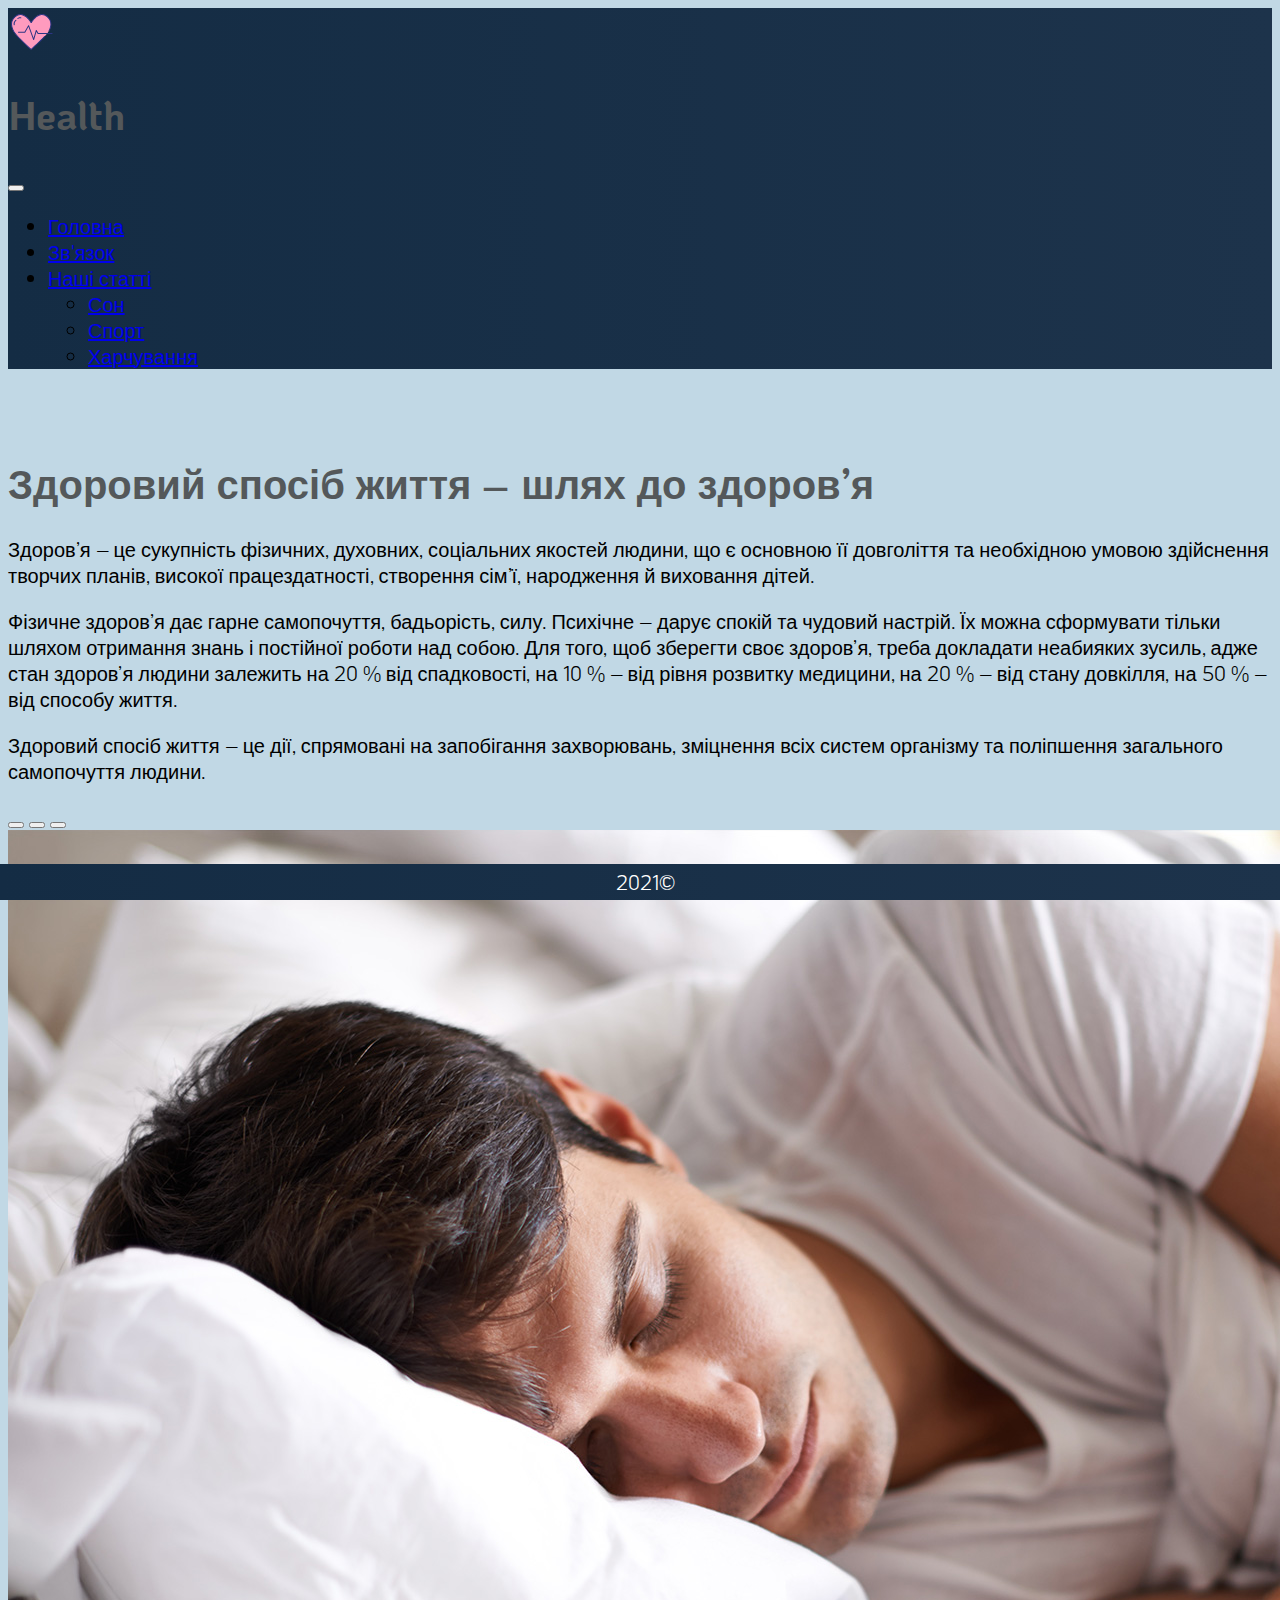
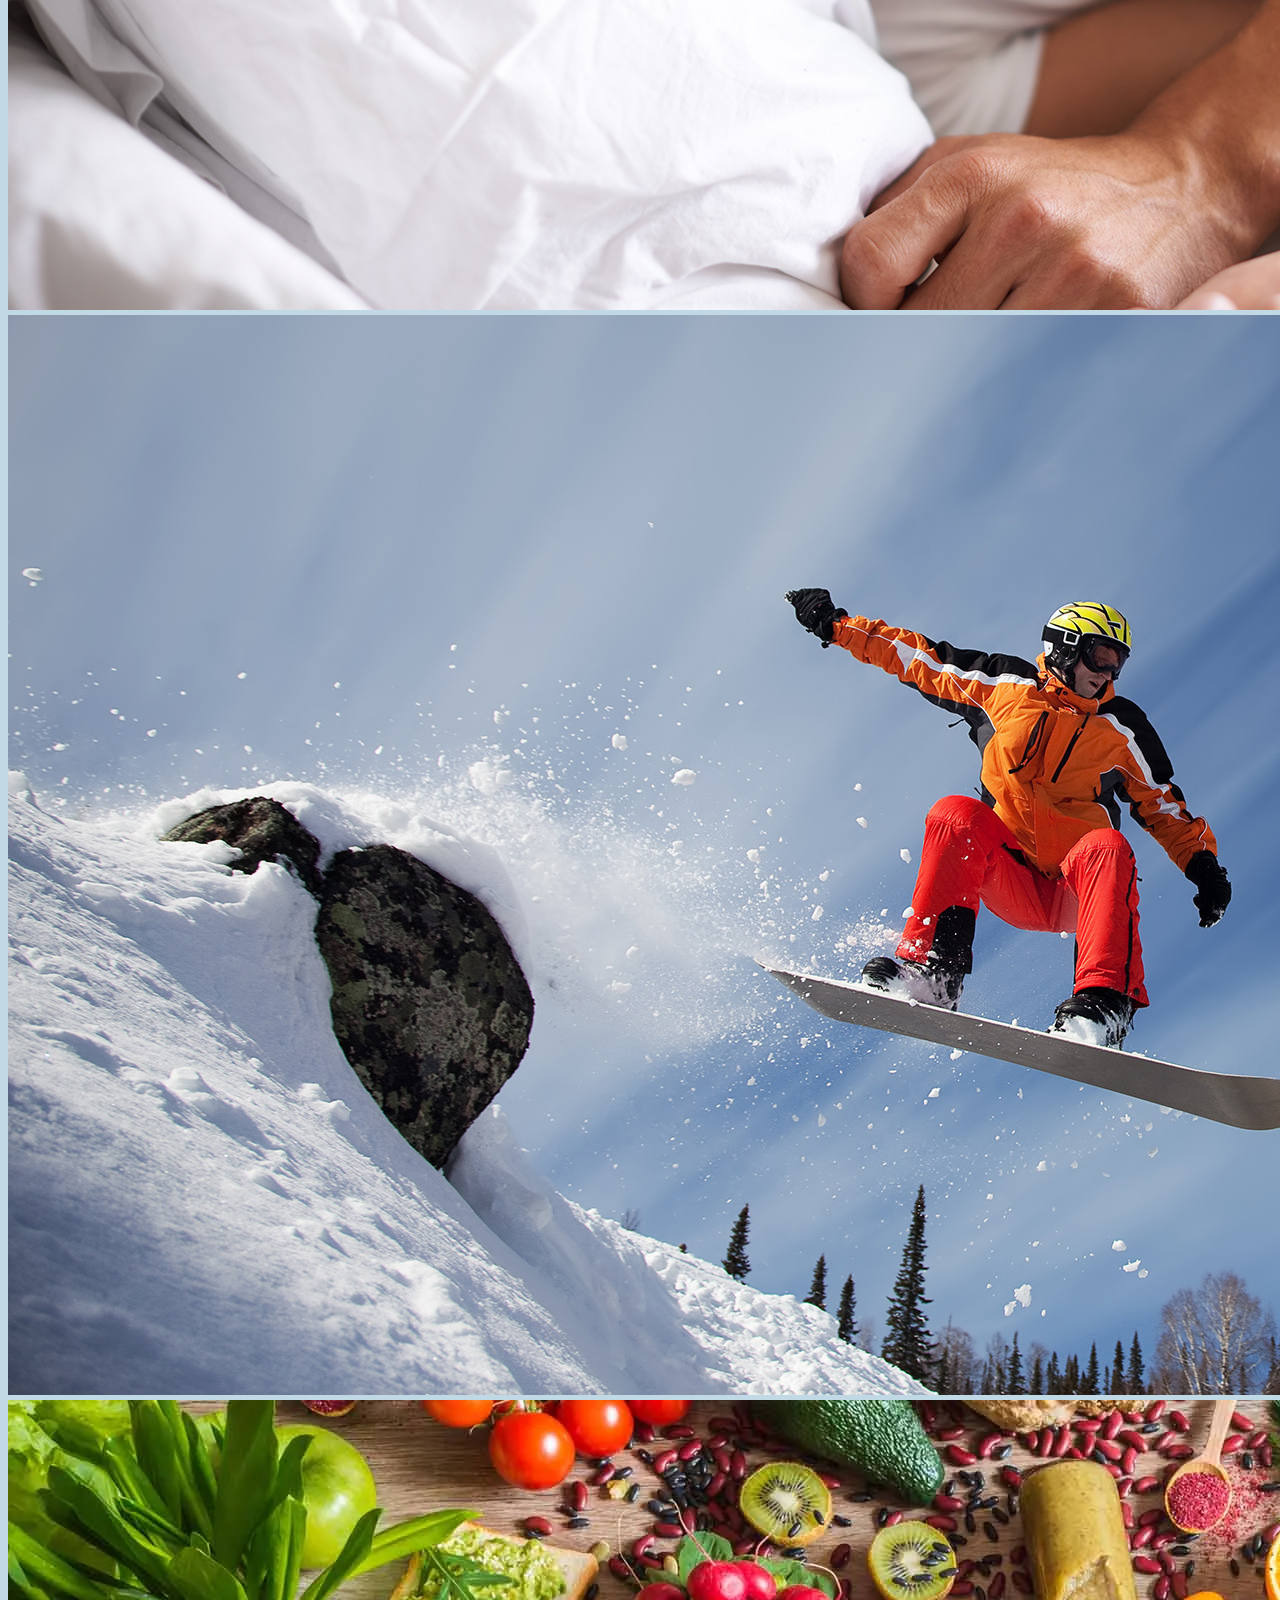
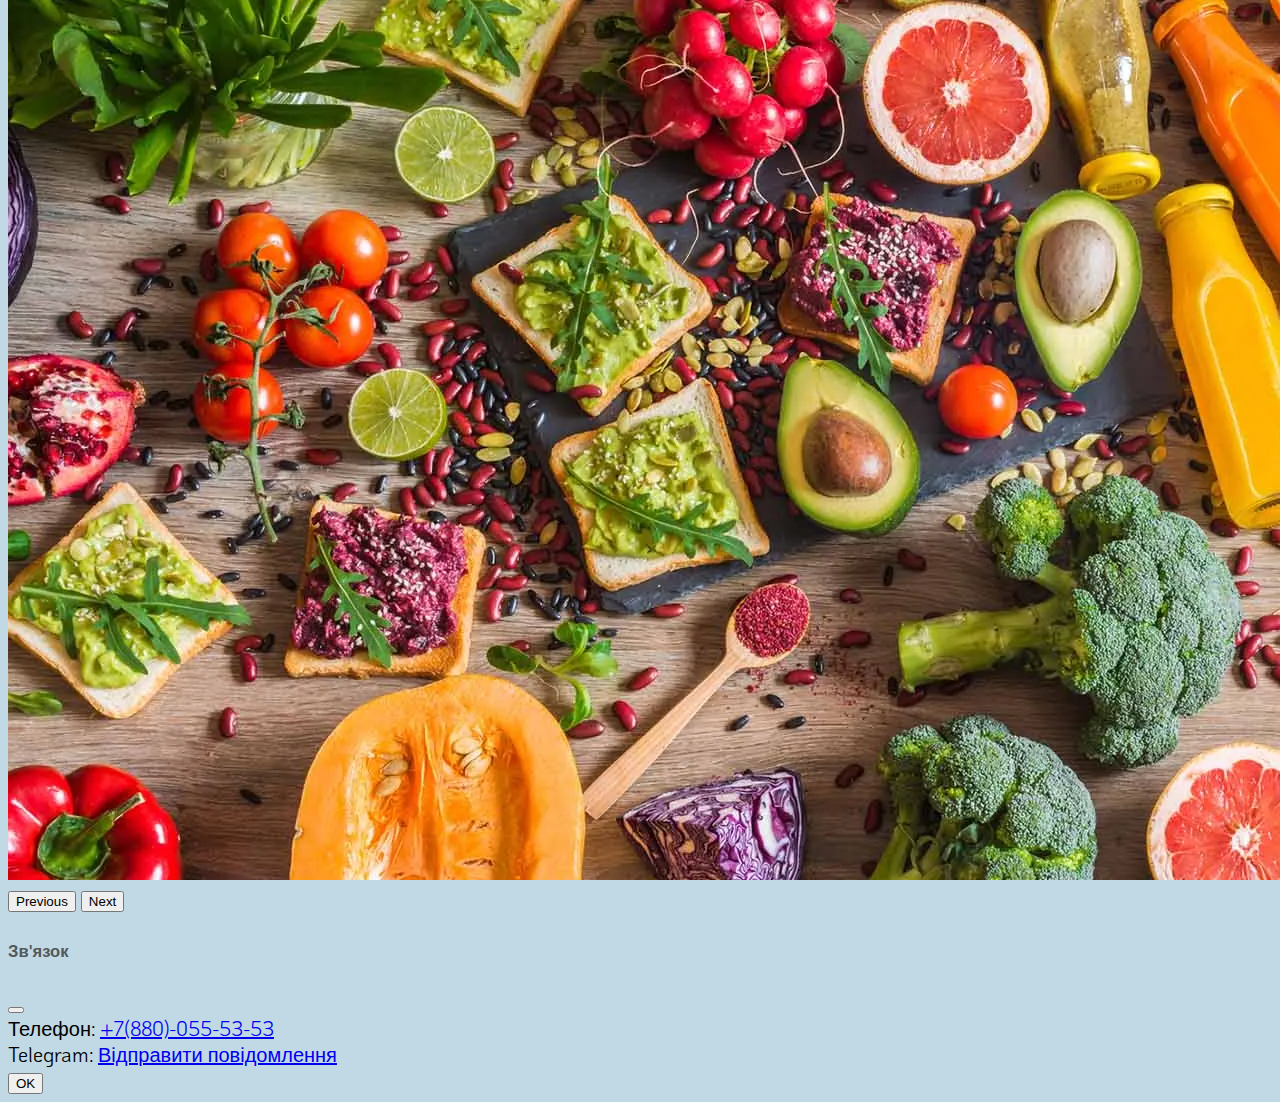
<file: index.html>
<!DOCTYPE html>
<HTML>    
    <HEAD>
        <TITLE> Sleep </TITLE>
        <link href="https://cdn.jsdelivr.net/npm/bootstrap@5.0.1/dist/css/bootstrap.min.css" rel="stylesheet" integrity="sha384-+0n0xVW2eSR5OomGNYDnhzAbDsOXxcvSN1TPprVMTNDbiYZCxYbOOl7+AMvyTG2x" crossorigin="anonymous">
        <script defer src="https://cdn.jsdelivr.net/npm/bootstrap@5.0.0/dist/js/bootstrap.bundle.min.js" integrity="sha384-p34f1UUtsS3wqzfto5wAAmdvj+osOnFyQFpp4Ua3gs/ZVWx6oOypYoCJhGGScy+8" crossorigin="anonymous"></script>
        <script src="https://code.jquery.com/jquery-3.6.0.min.js" integrity="sha256-/xUj+3OJU5yExlq6GSYGSHk7tPXikynS7ogEvDej/m4=" crossorigin="anonymous"></script>
        <link rel="preconnect" href="https://fonts.gstatic.com">
        <link href="https://fonts.googleapis.com/css2?family=KoHo:ital,wght@0,400;1,300&display=swap" rel="stylesheet">              
        <link href="css/test.css" rel="stylesheet">
        <meta charset = "UTF-8">
    </HEAD>
    <BODY class = "body">
        <nav class = "navbar navbar-fixed-top fixed-top navbar-expand-lg nav-bg navbar-dark">
            <div class="container-fluid ">
                <a class="navbar-brand" href="#">
                    <img src = "img/logo.svg" class = "logo">
                </a>
                <h1 class = "text-white">
                    Health
                </h1>
                <button class="navbar-toggler" type="button" data-bs-toggle="collapse" data-bs-target="#navbarSupportedContent" aria-controls="navbarSupportedContent" aria-expanded="false" aria-label="Toggle navigation">
                    <span class="navbar-toggler-icon"></span>
                </button>
                <div class="collapse navbar-collapse" id="navbarSupportedContent">
                    <ul class="navbar-nav me-auto mb-2 mb-lg-0">
                        <li class="nav-item ms-3">
                            <a class="nav-link" aria-current="page" href="index.html">Головна</a>
                        </li>
                        <li class="nav-item ms-3">
                            <a class="nav-link" target="_blank" data-bs-toggle="modal" data-bs-target="#exampleModal" href="#">Зв'язок</a>
                        </li>
                        <li class="nav-item dropdown ms-3">
                            <a class="nav-link dropdown-toggle" href="#" id="navbarDropdown" role="button" data-bs-toggle="dropdown" aria-expanded="false">
                                Наші статті
                            </a>
                            <ul class="dropdown-menu" aria-labelledby="navbarDropdown">
                                <li><a class="dropdown-item" href="page1.html">Сон</a></li>
                                <div class="dropdown-divider"></div>
                                <li><a class="dropdown-item" href="page2.html">Спорт</a></li>
                                <div class="dropdown-divider"></div>
                                <li><a class="dropdown-item" href="page3.html">Харчування</a></li>
                            </ul>
                        </li>
                    </ul>
                  </div>
            </div>
        </nav>
        <div class = "container mainContainer">
            <div class = "row">
                <div class = "col">
                    <h1>
                        Здоровий спосіб життя – шлях до здоров’я
                    </h1>
                    <p>
                        Здоров’я – це сукупність фізичних, духовних, соціальних якостей людини, що є основною її довголіття та необхідною умовою здійснення творчих планів, високої працездатності, створення сім’ї, народження й виховання дітей.
                    </p>
                    <p>
                        Фізичне здоров’я дає гарне самопочуття, бадьорість, силу. Психічне – дарує спокій та чудовий настрій. Їх можна сформувати тільки шляхом отримання знань і постійної роботи над собою. Для того, щоб зберегти своє здоров’я, треба докладати неабияких зусиль, адже стан здоров’я людини залежить на 20 % від спадковості, на 10 % – від рівня розвитку медицини, на 20 % – від стану довкілля, на 50 % – від способу життя.
                    </p>
                    <p>
                        Здоровий спосіб життя – це дії, спрямовані на запобігання захворювань, зміцнення всіх систем організму та поліпшення загального самопочуття людини.
                    </p>
                </div>
                <div class = "col">
                    <div id="carouselExampleIndicators" class="carousel slide" data-bs-ride="carousel">
                        <div class="carousel-indicators">
                            <button type="button" data-bs-target="#carouselExampleIndicators" data-bs-slide-to="0" class="active" aria-current="true" aria-label="Slide 1"></button>
                            <button type="button" data-bs-target="#carouselExampleIndicators" data-bs-slide-to="1" aria-label="Slide 2"></button>
                            <button type="button" data-bs-target="#carouselExampleIndicators" data-bs-slide-to="2" aria-label="Slide 3"></button>
                        </div>
                        <div class="carousel-inner">
                            <div class="carousel-item active">
                                <img src="img/sleep.jpg" class="d-block w-100" alt="sleep">
                            </div>
                            <div class="carousel-item">
                                <img src="img/sport.jpg" class="d-block w-100" alt="sport">
                            </div>
                            <div class="carousel-item">
                                <img src="img/food.webp" class="d-block w-100" alt="food">
                            </div>
                        </div>
                        <button class="carousel-control-prev" type="button" data-bs-target="#carouselExampleIndicators" data-bs-slide="prev">
                            <span class="carousel-control-prev-icon" aria-hidden="true"></span>
                            <span class="visually-hidden">Previous</span>
                        </button>
                        <button class="carousel-control-next" type="button" data-bs-target="#carouselExampleIndicators" data-bs-slide="next">
                            <span class="carousel-control-next-icon" aria-hidden="true"></span>
                            <span class="visually-hidden">Next</span>
                        </button>
                    </div>
                </div>
            </div>
        </div>
        <div class="modal fade" id="exampleModal" tabindex="-1" aria-labelledby="exampleModalLabel" aria-hidden="true">
            <div class="modal-dialog">
                <div class="modal-content">
                    <div class="modal-header">
                        <h5 class="modal-title" id="exampleModalLabel">Зв'язок</h5>
                        <button type="button" class="btn-close" data-bs-dismiss="modal" aria-label="Close"></button>
                    </div>
                    <div class="modal-body">
                        Телефон:
                        <a href = "tel:+78800555353">
                            +7(880)-055-53-53
                        </a>
                        <br/>
                        Telegram:
                        <a href = "tg://resolve?domain=@yrisska">
                            Відправити повідомлення
                        </a>
                    </div>
                    <div class="modal-footer">
                        <button type="button" class="btn btn-primary" data-bs-dismiss="modal">OK</button>
                    </div>
                </div>
            </div>
        </div>
        <footer class = "mainFooter">
            2021©
        </footer>
    </BODY>
</HTML>
</file>
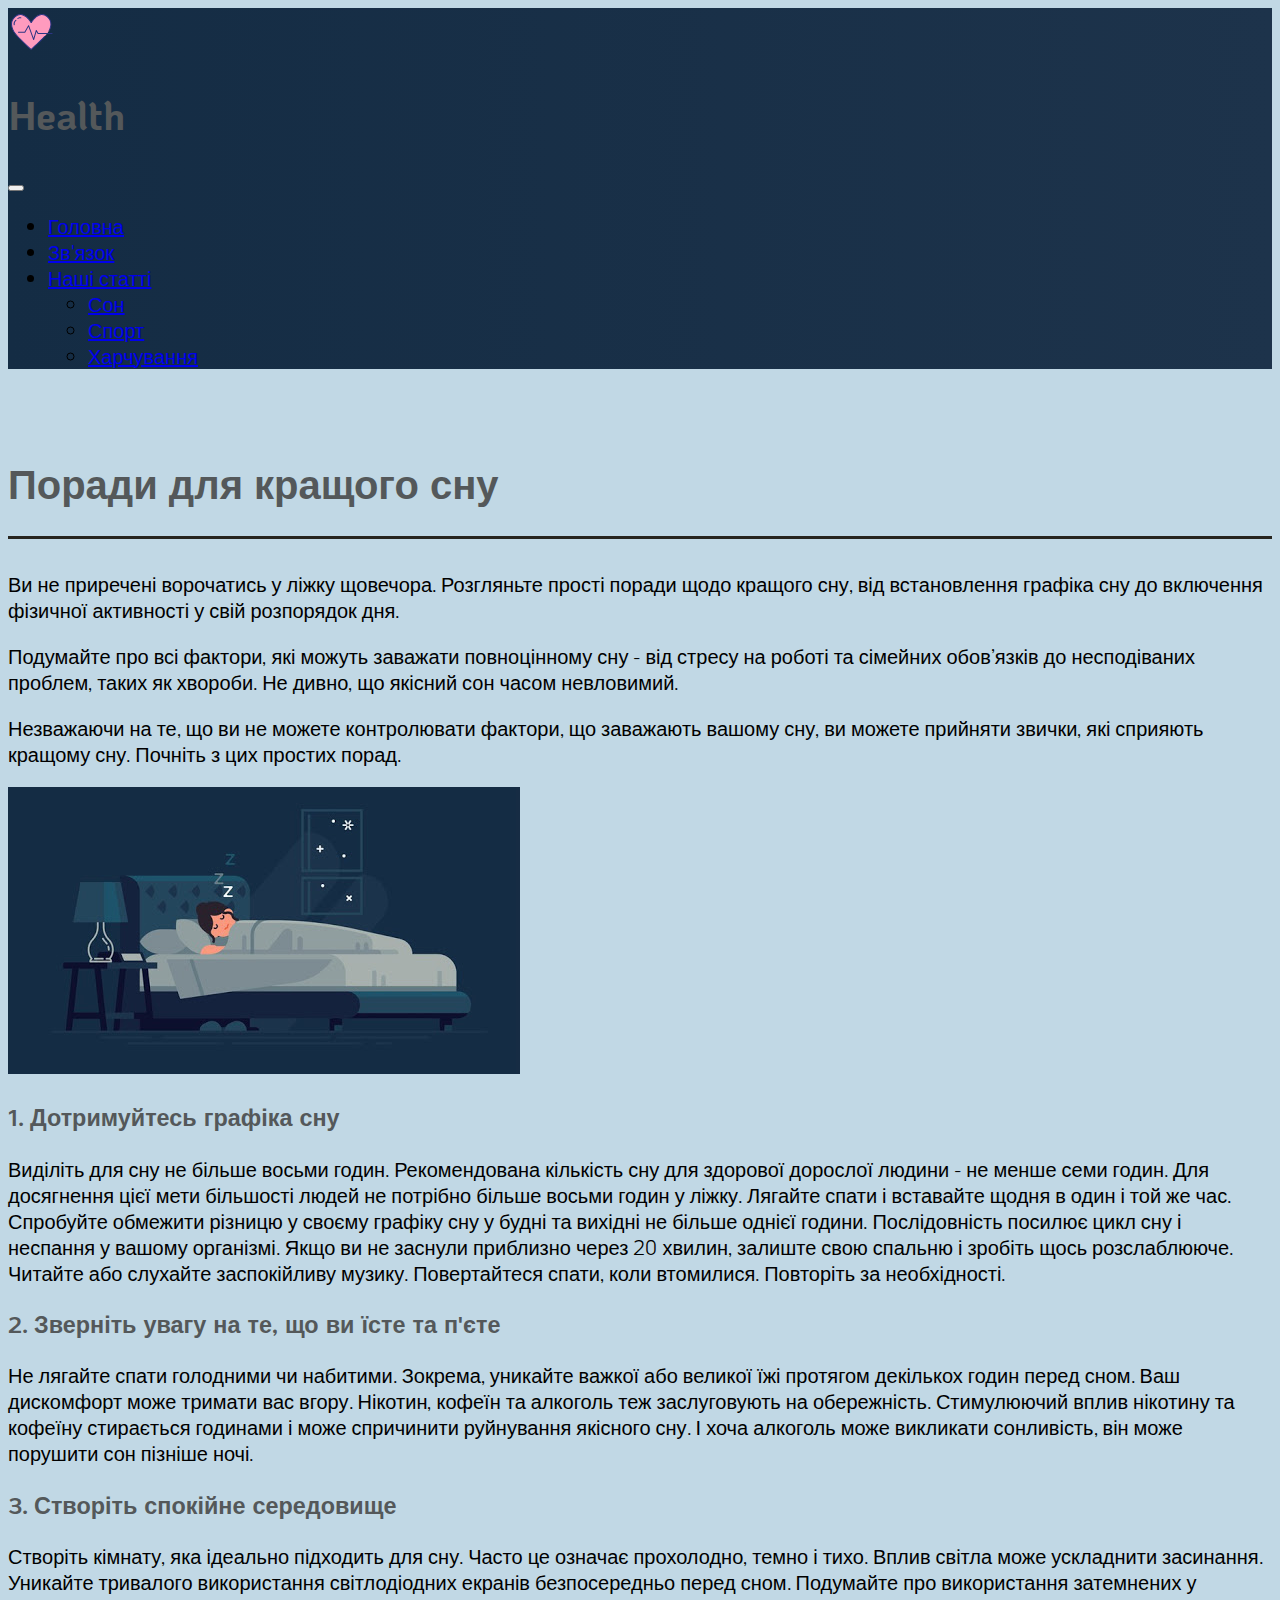
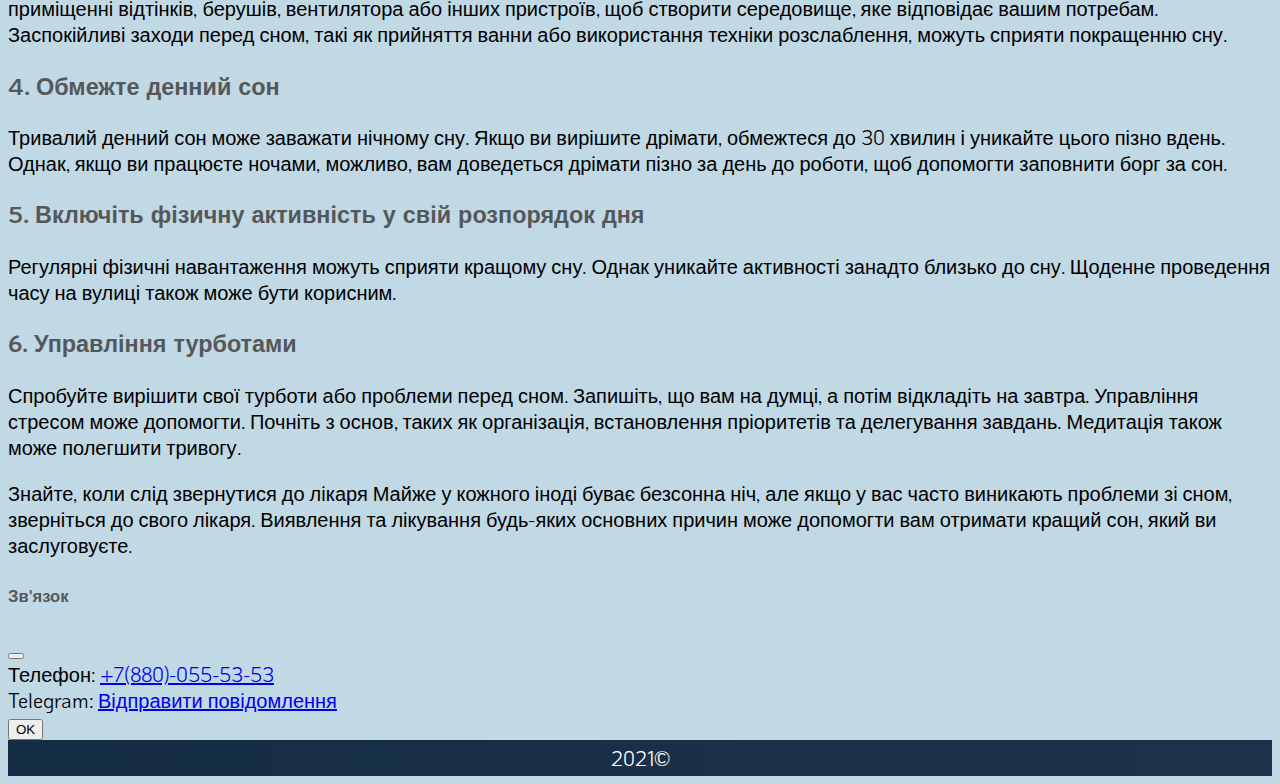
<file: page1.html>
﻿<!DOCTYPE html>
<HTML>    
    <HEAD>
        <TITLE> Sleep </TITLE>
        <link href="https://cdn.jsdelivr.net/npm/bootstrap@5.0.1/dist/css/bootstrap.min.css" rel="stylesheet" integrity="sha384-+0n0xVW2eSR5OomGNYDnhzAbDsOXxcvSN1TPprVMTNDbiYZCxYbOOl7+AMvyTG2x" crossorigin="anonymous">
        <script defer src="https://cdn.jsdelivr.net/npm/bootstrap@5.0.0/dist/js/bootstrap.bundle.min.js" integrity="sha384-p34f1UUtsS3wqzfto5wAAmdvj+osOnFyQFpp4Ua3gs/ZVWx6oOypYoCJhGGScy+8" crossorigin="anonymous"></script>
        <script src="https://code.jquery.com/jquery-3.6.0.min.js" integrity="sha256-/xUj+3OJU5yExlq6GSYGSHk7tPXikynS7ogEvDej/m4=" crossorigin="anonymous"></script>
        <link rel="preconnect" href="https://fonts.gstatic.com">
        <link href="https://fonts.googleapis.com/css2?family=KoHo:ital,wght@0,400;1,300&display=swap" rel="stylesheet">              
        <link href="css/test.css" rel="stylesheet"> 
        <meta charset = "UTF-8">
    </HEAD>
    <BODY class = "body">
        <nav class = "navbar navbar-fixed-top fixed-top navbar-expand-lg nav-bg navbar-dark">
            <div class="container-fluid ">
                <a class="navbar-brand" href="#">
                    <img src = "img/logo.svg" class = "logo">
                </a>
                <h1 class = "text-white">
                    Health
                </h1>
                <button class="navbar-toggler" type="button" data-bs-toggle="collapse" data-bs-target="#navbarSupportedContent" aria-controls="navbarSupportedContent" aria-expanded="false" aria-label="Toggle navigation">
                    <span class="navbar-toggler-icon"></span>
                </button>
                <div class="collapse navbar-collapse" id="navbarSupportedContent">
                    <ul class="navbar-nav me-auto mb-2 mb-lg-0">
                        <li class="nav-item ms-3">
                            <a class="nav-link" aria-current="page" href="index.html">Головна</a>
                        </li>
                        <li class="nav-item ms-3">
                            <a class="nav-link" target="_blank" data-bs-toggle="modal" data-bs-target="#exampleModal" href="#">Зв'язок</a>
                        </li>
                        <li class="nav-item dropdown ms-3">
                            <a class="nav-link dropdown-toggle" href="#" id=    "navbarDropdown" role="button" data-bs-toggle="dropdown" aria-expanded="false">
                                Наші статті
                            </a>
                            <ul class="dropdown-menu" aria-labelledby="navbarDropdown">
                                <li><a class="dropdown-item" href="page1.html">Сон</a></li>
                                <div class="dropdown-divider"></div>
                                <li><a class="dropdown-item" href="page2.html">Спорт</a></li>
                                <div class="dropdown-divider"></div>
                                <li><a class="dropdown-item" href="page3.html">Харчування</a></li>
                            </ul>
                        </li>
                    </ul>
                  </div>
            </div>
        </nav>
        <div class="container mainContainer">
            <div class="row">
                <div class="col-lg-7  text-justify" >
                    <h1>
                       Поради для кращого сну
                    </h1>
                    <div class = "horizontal-divider w-100 my-3"></div>
                    <p class = "fw-bold">
                        Ви не приречені ворочатись у ліжку щовечора. Розгляньте прості поради щодо кращого сну, від встановлення графіка сну до включення фізичної активності у свій розпорядок дня.
                    </p>
                    <p> 
                        Подумайте про всі фактори, які можуть заважати повноцінному сну - від стресу на роботі та сімейних обов’язків до несподіваних проблем, таких як хвороби. Не дивно, що якісний сон часом невловимий.
                    </p>
                    <p>
                    Незважаючи на те, що ви не можете контролювати фактори, що заважають вашому сну, ви можете прийняти звички, які сприяють кращому сну. Почніть з цих простих порад.
                    </p>
                </div>
                <div class = "col-lg my-3">
                    <img src = "img/sleep1.jpg" alt = "sleep" class = "rounded w-100">
                </div>
                <div class="col-lg-7  text-justify" >
                    <h3>
                        1. Дотримуйтесь графіка сну
                    </h3>
                    <p>
                        Виділіть для сну не більше восьми годин. Рекомендована кількість сну для здорової дорослої людини - не менше семи годин. Для досягнення цієї мети більшості людей не потрібно більше восьми годин у ліжку.
                        Лягайте спати і вставайте щодня в один і той же час. Спробуйте обмежити різницю у своєму графіку сну у будні та вихідні не більше однієї години. Послідовність посилює цикл сну і неспання у вашому організмі.
                        Якщо ви не заснули приблизно через 20 хвилин, залиште свою спальню і зробіть щось розслаблююче. Читайте або слухайте заспокійливу музику. Повертайтеся спати, коли втомилися. Повторіть за необхідності.
                    </p>
                    <h3>
                        2. Зверніть увагу на те, що ви їсте та п'єте
                    </h3>
                    <p>
                        Не лягайте спати голодними чи набитими. Зокрема, уникайте важкої або великої їжі протягом декількох годин перед сном. Ваш дискомфорт може тримати вас вгору.
                        Нікотин, кофеїн та алкоголь теж заслуговують на обережність. Стимулюючий вплив нікотину та кофеїну стирається годинами і може спричинити руйнування якісного сну. І хоча алкоголь може викликати сонливість, він може порушити сон пізніше ночі.
                    </p>
                    <h3>
                        3. Створіть спокійне середовище
                    </h3>
                    <p>
                        Створіть кімнату, яка ідеально підходить для сну. Часто це означає прохолодно, темно і тихо. Вплив світла може ускладнити засинання. Уникайте тривалого використання світлодіодних екранів безпосередньо перед сном. Подумайте про використання затемнених у приміщенні відтінків, берушів, вентилятора або інших пристроїв, щоб створити середовище, яке відповідає вашим потребам.
                        Заспокійливі заходи перед сном, такі як прийняття ванни або використання техніки розслаблення, можуть сприяти покращенню сну.
                    </p>
                    <h3>
                        4. Обмежте денний сон
                    </h3>
                    <p>
                        Тривалий денний сон може заважати нічному сну. Якщо ви вирішите дрімати, обмежтеся до 30 хвилин і уникайте цього пізно вдень.
    
                        Однак, якщо ви працюєте ночами, можливо, вам доведеться дрімати пізно за день до роботи, щоб допомогти заповнити борг за сон.
                    </p>
                    <h3>
                        5. Включіть фізичну активність у свій розпорядок дня
                    </h3>
                    <p>
                        Регулярні фізичні навантаження можуть сприяти кращому сну. Однак уникайте активності занадто близько до сну.
    
                        Щоденне проведення часу на вулиці також може бути корисним.
    
                    </p>
                    <h3>
                        6. Управління турботами
                    </h3>
                    <p>

                        Спробуйте вирішити свої турботи або проблеми перед сном. Запишіть, що вам на думці, а потім відкладіть на завтра.
    
                        Управління стресом може допомогти. Почніть з основ, таких як організація, встановлення пріоритетів та делегування завдань. Медитація також може полегшити тривогу.
    
                    </p>
                    <p>
                        Знайте, коли слід звернутися до лікаря
                        Майже у кожного іноді буває безсонна ніч, але якщо у вас часто виникають проблеми зі сном, зверніться до свого лікаря. Виявлення та лікування будь-яких основних причин може допомогти вам отримати кращий сон, який ви заслуговуєте.
                    </p>
                </div>
            </div>
        </div>
        <div class="modal fade" id="exampleModal" tabindex="-1" aria-labelledby="exampleModalLabel" aria-hidden="true">
            <div class="modal-dialog">
            <div class="modal-content">
                <div class="modal-header">
                <h5 class="modal-title" id="exampleModalLabel">Зв'язок</h5>
                <button type="button" class="btn-close" data-bs-dismiss="modal" aria-label="Close"></button>
                </div>
                <div class="modal-body">
                    Телефон:
                    <a href = "tel:+78800555353">
                        +7(880)-055-53-53
                    </a>
                    <br/>
                    Telegram:
                    <a href = "tg://resolve?domain=@yrisska">
                        Відправити повідомлення
                    </a>
                </div>
                <div class="modal-footer">
                <button type="button" class="btn btn-primary" data-bs-dismiss="modal">OK</button>
                </div>
            </div>
            </div>
        </div>
        <footer>
            2021©
        </footer>
    </BODY>
</HTML>
</file>
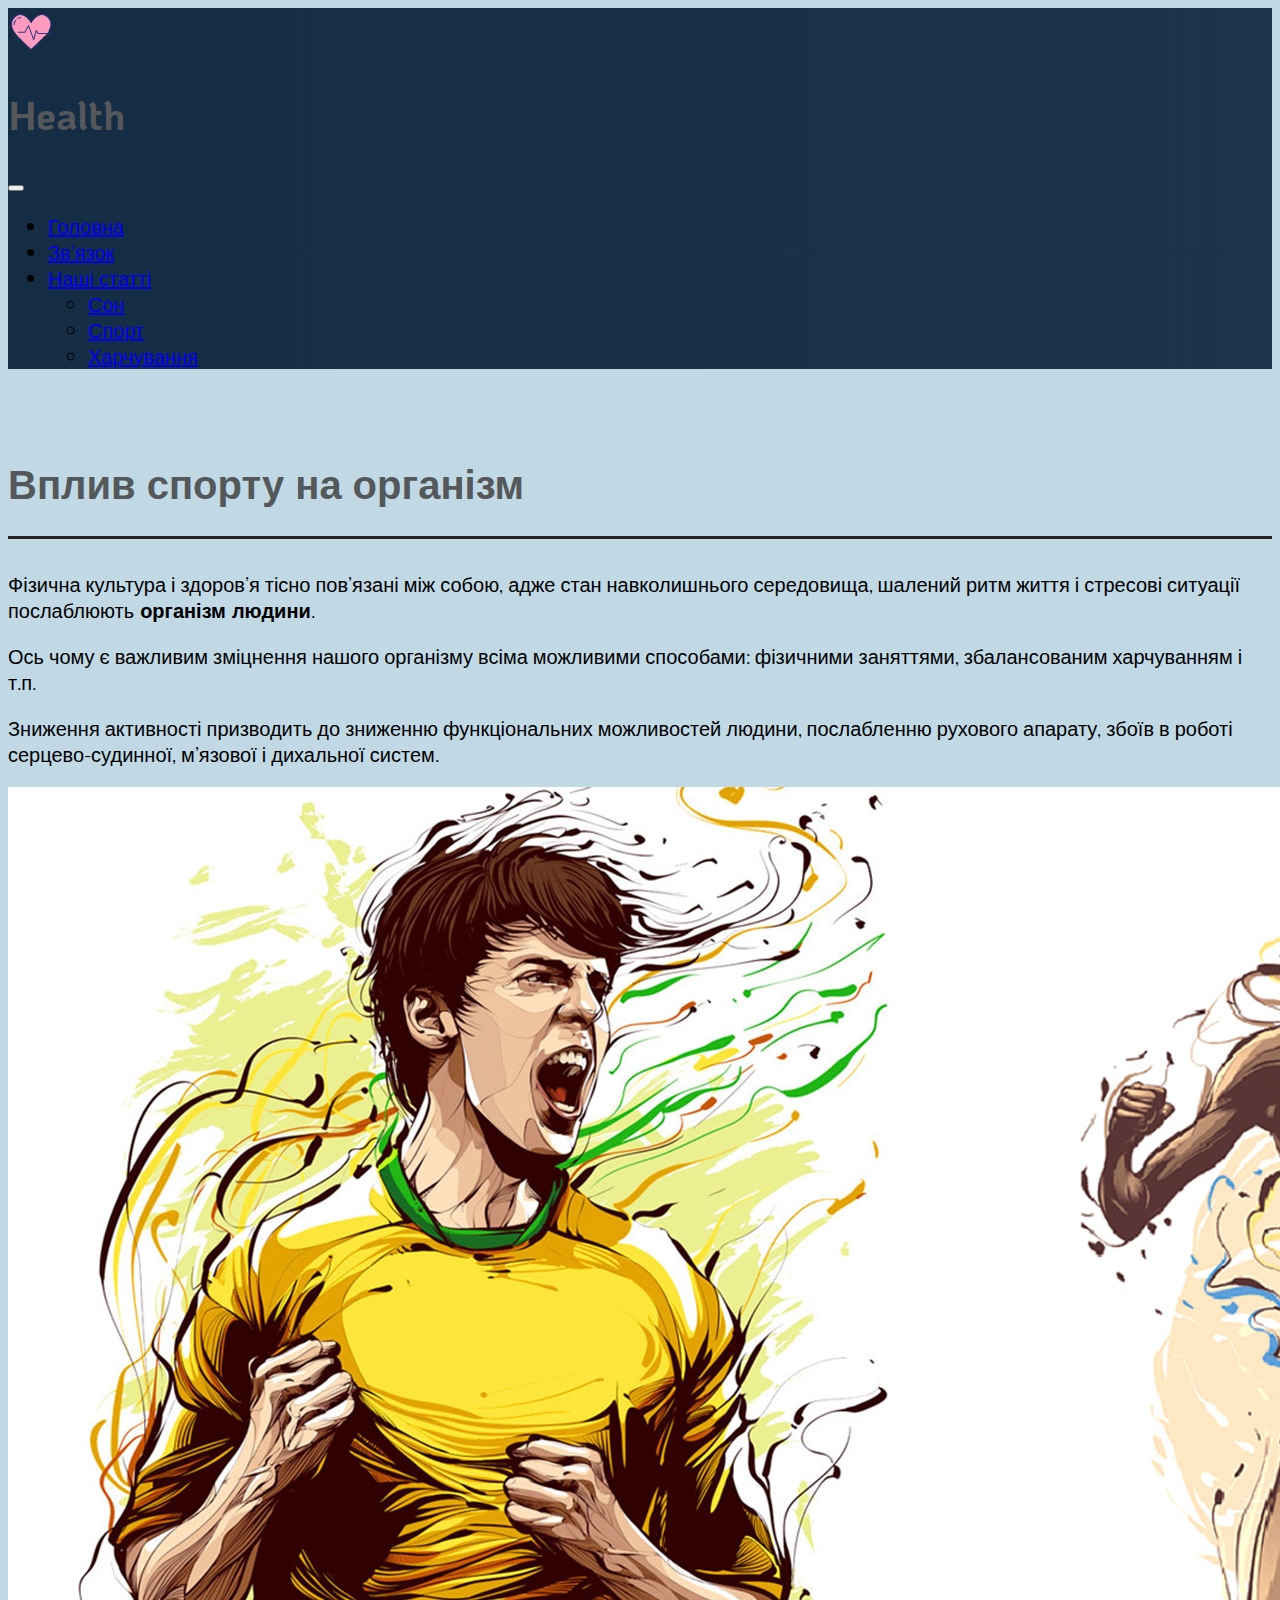
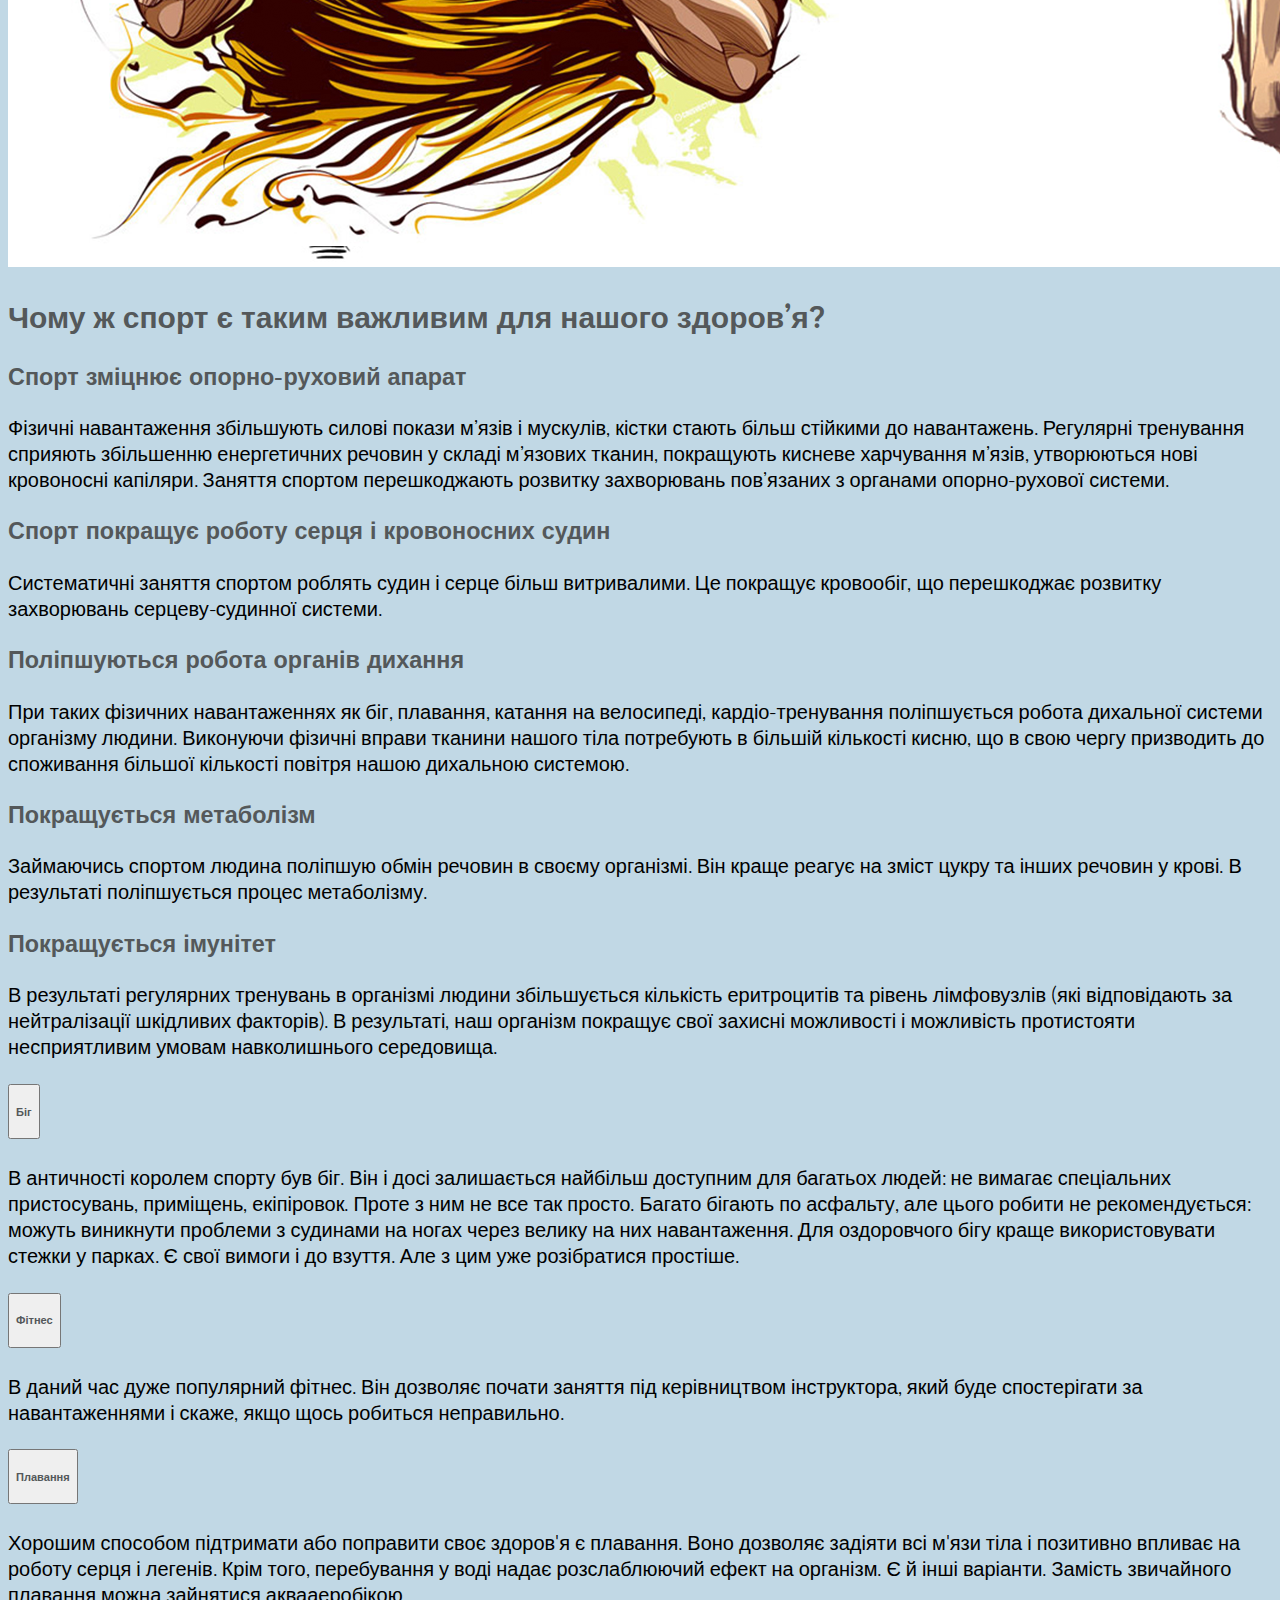
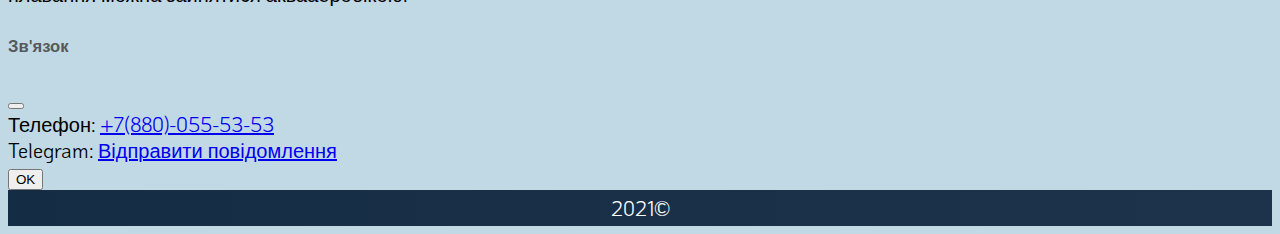
<file: page2.html>
<!DOCTYPE html>
<HTML>    
    <HEAD>
        <TITLE> Sleep </TITLE>
        <link href="https://cdn.jsdelivr.net/npm/bootstrap@5.0.1/dist/css/bootstrap.min.css" rel="stylesheet" integrity="sha384-+0n0xVW2eSR5OomGNYDnhzAbDsOXxcvSN1TPprVMTNDbiYZCxYbOOl7+AMvyTG2x" crossorigin="anonymous">
        <script defer src="https://cdn.jsdelivr.net/npm/bootstrap@5.0.0/dist/js/bootstrap.bundle.min.js" integrity="sha384-p34f1UUtsS3wqzfto5wAAmdvj+osOnFyQFpp4Ua3gs/ZVWx6oOypYoCJhGGScy+8" crossorigin="anonymous"></script>
        <script src="https://code.jquery.com/jquery-3.6.0.min.js" integrity="sha256-/xUj+3OJU5yExlq6GSYGSHk7tPXikynS7ogEvDej/m4=" crossorigin="anonymous"></script>
        <link rel="preconnect" href="https://fonts.gstatic.com">
        <link href="https://fonts.googleapis.com/css2?family=KoHo:ital,wght@0,400;1,300&display=swap" rel="stylesheet">              
        <link href="css/test.css" rel="stylesheet"> 
        <meta charset = "UTF-8">
    </HEAD>
    <BODY class = "body bg">
        <nav class = "navbar navbar-fixed-top fixed-top navbar-expand-lg nav-bg navbar-dark">
            <div class="container-fluid ">
                <a class="navbar-brand" href="#">
                    <img src = "img/logo.svg" class = "logo">
                </a>
                <h1 class = "text-white">
                    Health
                </h1>
                <button class="navbar-toggler" type="button" data-bs-toggle="collapse" data-bs-target="#navbarSupportedContent" aria-controls="navbarSupportedContent" aria-expanded="false" aria-label="Toggle navigation">
                    <span class="navbar-toggler-icon"></span>
                </button>
                <div class="collapse navbar-collapse" id="navbarSupportedContent">
                    <ul class="navbar-nav me-auto mb-2 mb-lg-0">
                        <li class="nav-item ms-3">
                            <a class="nav-link" aria-current="page" href="index.html">Головна</a>
                        </li>
                        <li class="nav-item ms-3">
                            <a class="nav-link" target="_blank" data-bs-toggle="modal" data-bs-target="#exampleModal" href="#">Зв'язок</a>
                        </li>
                        <li class="nav-item dropdown ms-3">
                            <a class="nav-link dropdown-toggle" href="#" id=    "navbarDropdown" role="button" data-bs-toggle="dropdown" aria-expanded="false">
                                Наші статті
                            </a>
                            <ul class="dropdown-menu" aria-labelledby="navbarDropdown">
                                <li><a class="dropdown-item" href="page1.html">Сон</a></li>
                                <div class="dropdown-divider"></div>
                                <li><a class="dropdown-item" href="page2.html">Спорт</a></li>
                                <div class="dropdown-divider"></div>
                                <li><a class="dropdown-item" href="page3.html">Харчування</a></li>
                            </ul>
                        </li>
                    </ul>
                  </div>
            </div>
        </nav>
        <div class="container mainContainer">
            <div class="row">
                <div class="col-lg-7  text-justify" >
                    <h1>
                        Вплив спорту на організм
                    </h1>
                    <div class = "horizontal-divider w-100 my-3"></div>
                    <p >
                        Фізична культура і здоров’я тісно пов’язані між собою, адже стан навколишнього середовища, шалений ритм життя і стресові ситуації послаблюють<b> організм людини</b>.
                    </p>
                    <p> 
                        Ось чому є важливим зміцнення нашого організму всіма можливими способами: фізичними заняттями, збалансованим харчуванням і т.п.
                    </p>
                    <p>
                        Зниження активності призводить до зниженню функціональних можливостей людини, послабленню рухового апарату, збоїв в роботі серцево-судинної, м’язової і дихальної систем.
                    </p>
                </div>
                <div class = "col-lg my-3">
                    <img src = "img/sport1.png" alt = "sport" class = "rounded w-100">
                </div>
                <div class="col-lg-7  text-justify" >
                    <h2>
                        Чому ж спорт є таким важливим для нашого здоров’я? 
                    </h2>
                    <h3>
                        Спорт зміцнює опорно-руховий апарат
                    </h3>
                    <p>
                        Фізичні навантаження збільшують силові покази м’язів і мускулів, кістки стають більш стійкими до навантажень. Регулярні тренування сприяють збільшенню енергетичних речовин у складі м’язових тканин, покращують кисневе харчування м’язів, утворюються нові кровоносні капіляри. Заняття спортом перешкоджають розвитку захворювань пов’язаних з органами опорно-рухової системи. 
                    </p>
                    <h3>
                        Спорт покращує роботу серця і кровоносних судин 
                    </h3>
                    <p>
                        Систематичні заняття спортом роблять судин і серце більш витривалими. Це покращує кровообіг, що перешкоджає розвитку захворювань серцеву-судинної системи. 
                    </p>
                    <h3>
                        Поліпшуються робота органів дихання
                    </h3>
                    <p>
                        При таких фізичних навантаженнях як біг, плавання, катання на велосипеді, кардіо-тренування поліпшується робота дихальної системи організму людини. Виконуючи фізичні вправи тканини нашого тіла потребують в більшій кількості кисню, що в свою чергу призводить до споживання більшої кількості повітря нашою дихальною системою. 
                    </p>
                    <h3>
                        Покращується метаболізм
                    </h3>
                    <p>
                        Займаючись спортом людина поліпшую обмін речовин в своєму організмі. Він краще реагує на зміст цукру та інших речовин у крові. В результаті поліпшується процес метаболізму. 
                    </p>
                    <h3>
                        Покращується імунітет 
                    </h3>
                    <p>
                        В результаті регулярних тренувань в організмі людини збільшується кількість еритроцитів та рівень лімфовузлів (які відповідають за нейтралізації шкідливих факторів). В результаті, наш організм покращує свої захисні можливості і можливість протистояти несприятливим умовам навколишнього середовища.
                    </p>
                </div>
                <div class = "col mb-5">
                    <div class="accordion" id="accordionPanelsStayOpenExample">
                        <div class="accordion-item">
                          <h2 class="accordion-header" id="panelsStayOpen-headingOne">
                            <button class="accordion-button" type="button" data-bs-toggle="collapse" data-bs-target="#panelsStayOpen-collapseOne" aria-expanded="true" aria-controls="panelsStayOpen-collapseOne">
                                <h5>
                                    Біг
                                </h5>
                            </button>
                          </h2>
                          <div id="panelsStayOpen-collapseOne" class="accordion-collapse collapse show" aria-labelledby="panelsStayOpen-headingOne">
                            <div class="accordion-body">
                                В античності королем спорту був біг. Він і досі залишається найбільш доступним для багатьох людей: не вимагає спеціальних пристосувань, приміщень, екіпіровок. Проте з ним не все так просто. Багато бігають по асфальту, але цього робити не рекомендується: можуть виникнути проблеми з судинами на ногах через велику на них навантаження. Для оздоровчого бігу краще використовувати стежки у парках. Є свої вимоги і до взуття. Але з цим уже розібратися простіше.                            </div>
                          </div>
                        </div>
                        <div class="accordion-item">
                          <h2 class="accordion-header" id="panelsStayOpen-headingTwo">
                            <button class="accordion-button collapsed" type="button" data-bs-toggle="collapse" data-bs-target="#panelsStayOpen-collapseTwo" aria-expanded="false" aria-controls="panelsStayOpen-collapseTwo">
                                <h5>
                                    Фітнес
                                </h5>
                            </button>
                          </h2>
                          <div id="panelsStayOpen-collapseTwo" class="accordion-collapse collapse" aria-labelledby="panelsStayOpen-headingTwo">
                            <div class="accordion-body">
                                В даний час дуже популярний фітнес. Він дозволяє почати заняття під керівництвом інструктора, який буде спостерігати за навантаженнями і скаже, якщо щось робиться неправильно.
                          </div>
                        </div>
                        <div class="accordion-item">
                          <h2 class="accordion-header" id="panelsStayOpen-headingThree">
                            <button class="accordion-button collapsed" type="button" data-bs-toggle="collapse" data-bs-target="#panelsStayOpen-collapseThree" aria-expanded="false" aria-controls="panelsStayOpen-collapseThree">
                                <h5>
                                    Плавання
                                </h5>
                            </button>
                            </h2>
                            <div id="panelsStayOpen-collapseThree" class="accordion-collapse collapse" aria-labelledby="panelsStayOpen-headingThree">
                                <div class="accordion-body">
                                    Хорошим способом підтримати або поправити своє здоров'я є плавання. Воно дозволяє задіяти всі м'язи тіла і позитивно впливає на роботу серця і легенів. Крім того, перебування у воді надає розслаблюючий ефект на організм. Є й інші варіанти. Замість звичайного плавання можна зайнятися аквааеробікою.                            </div>
                                </div>
                            </div>
                        </div>
                    </div>
                </div>
            </div>
        </div>
        <div class="modal fade" id="exampleModal" tabindex="-1" aria-labelledby="exampleModalLabel" aria-hidden="true">
            <div class="modal-dialog">
            <div class="modal-content">
                <div class="modal-header">
                <h5 class="modal-title" id="exampleModalLabel">Зв'язок</h5>
                <button type="button" class="btn-close" data-bs-dismiss="modal" aria-label="Close"></button>
                </div>
                <div class="modal-body">
                    Телефон:
                    <a href = "tel:+78800555353">
                        +7(880)-055-53-53
                    </a>
                    <br/>
                    Telegram:
                    <a href = "tg://resolve?domain=@yrisska">
                        Відправити повідомлення
                    </a>
                </div>
                <div class="modal-footer">
                <button type="button" class="btn btn-primary" data-bs-dismiss="modal">OK</button>
                </div>
            </div>
            </div>
        </div>
        <footer>
            2021©
        </footer>
    </BODY>
</HTML>
</file>
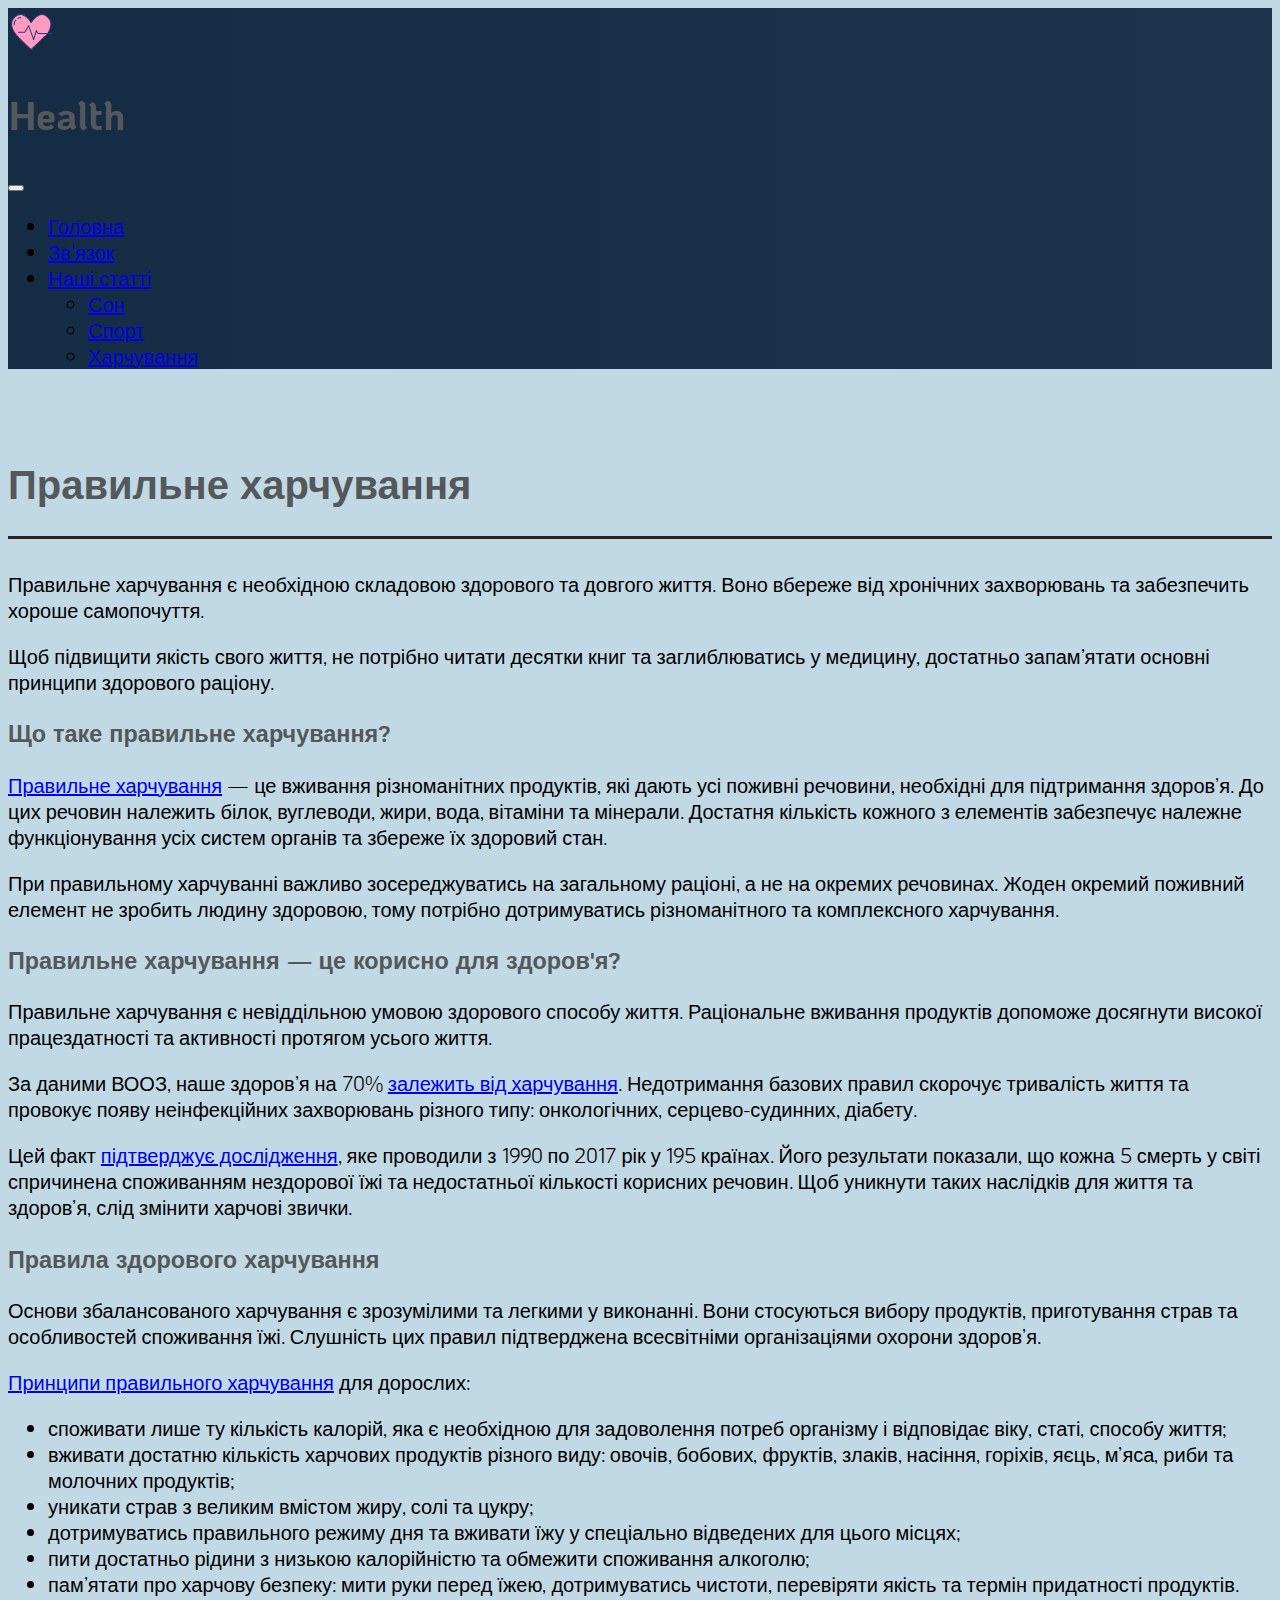
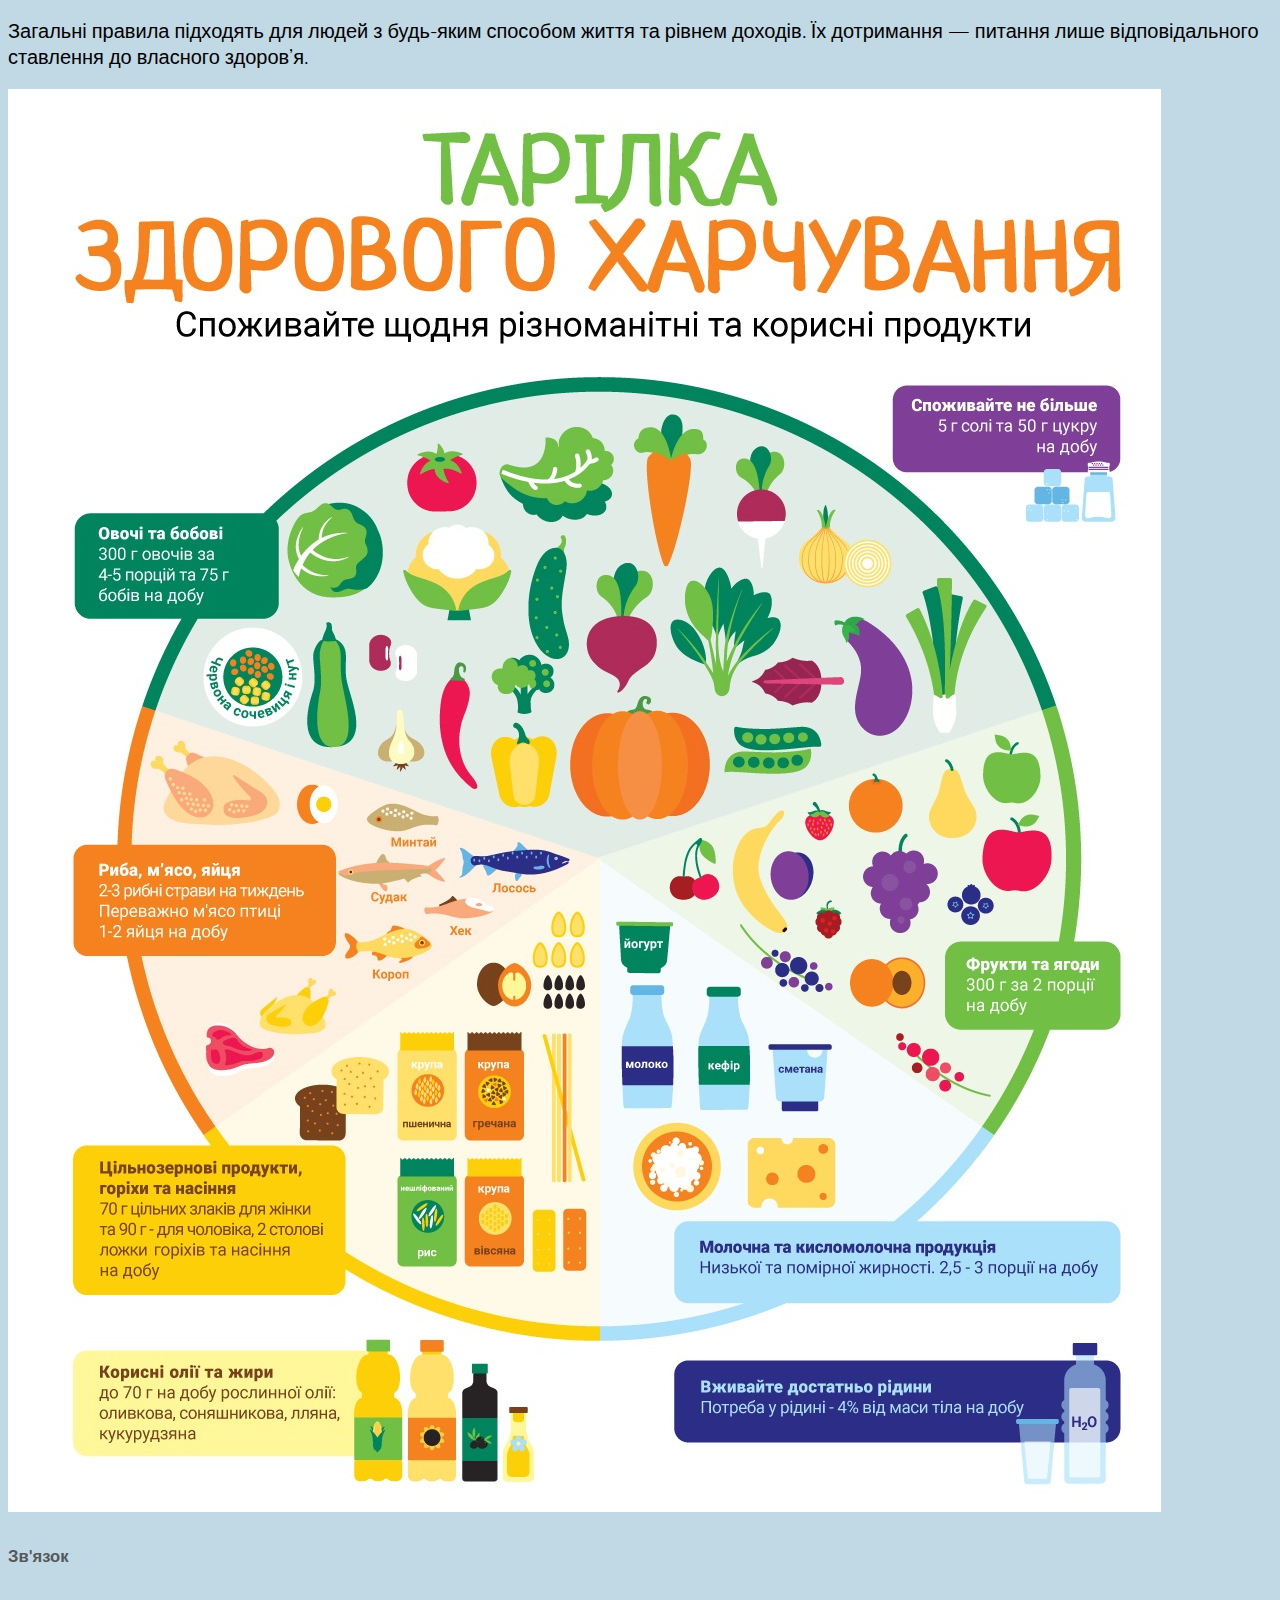
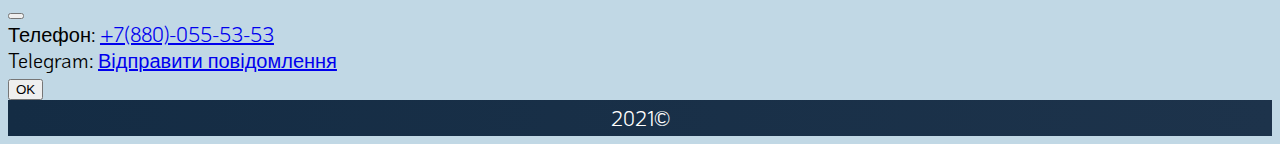
<file: page3.html>
<!DOCTYPE html>
<HTML>    
    <HEAD>
        <TITLE> Sleep </TITLE>
        <link href="https://cdn.jsdelivr.net/npm/bootstrap@5.0.1/dist/css/bootstrap.min.css" rel="stylesheet" integrity="sha384-+0n0xVW2eSR5OomGNYDnhzAbDsOXxcvSN1TPprVMTNDbiYZCxYbOOl7+AMvyTG2x" crossorigin="anonymous">
        <script defer src="https://cdn.jsdelivr.net/npm/bootstrap@5.0.0/dist/js/bootstrap.bundle.min.js" integrity="sha384-p34f1UUtsS3wqzfto5wAAmdvj+osOnFyQFpp4Ua3gs/ZVWx6oOypYoCJhGGScy+8" crossorigin="anonymous"></script>
        <script src="https://code.jquery.com/jquery-3.6.0.min.js" integrity="sha256-/xUj+3OJU5yExlq6GSYGSHk7tPXikynS7ogEvDej/m4=" crossorigin="anonymous"></script>
        <link rel="preconnect" href="https://fonts.gstatic.com">
        <link href="https://fonts.googleapis.com/css2?family=KoHo:ital,wght@0,400;1,300&display=swap" rel="stylesheet">              
        <link href="css/test.css" rel="stylesheet"> 
        <meta charset = "UTF-8">
    </HEAD>
    <BODY class = "body">
        <nav class = "navbar navbar-fixed-top fixed-top navbar-expand-lg nav-bg navbar-dark">
            <div class="container-fluid ">
                <a class="navbar-brand" href="#">
                    <img src = "img/logo.svg" class = "logo">
                </a>
                <h1 class = "text-white">
                    Health
                </h1>
                <button class="navbar-toggler" type="button" data-bs-toggle="collapse" data-bs-target="#navbarSupportedContent" aria-controls="navbarSupportedContent" aria-expanded="false" aria-label="Toggle navigation">
                    <span class="navbar-toggler-icon"></span>
                </button>
                <div class="collapse navbar-collapse" id="navbarSupportedContent">
                    <ul class="navbar-nav me-auto mb-2 mb-lg-0">
                        <li class="nav-item ms-3">
                            <a class="nav-link" aria-current="page" href="index.html">Головна</a>
                        </li>
                        <li class="nav-item ms-3">
                            <a class="nav-link" target="_blank" data-bs-toggle="modal" data-bs-target="#exampleModal" href="#">Зв'язок</a>
                        </li>
                        <li class="nav-item dropdown ms-3">
                            <a class="nav-link dropdown-toggle" href="#" id=    "navbarDropdown" role="button" data-bs-toggle="dropdown" aria-expanded="false">
                                Наші статті
                            </a>
                            <ul class="dropdown-menu" aria-labelledby="navbarDropdown">
                                <li><a class="dropdown-item" href="page1.html">Сон</a></li>
                                <div class="dropdown-divider"></div>
                                <li><a class="dropdown-item" href="page2.html">Спорт</a></li>
                                <div class="dropdown-divider"></div>
                                <li><a class="dropdown-item" href="page3.html">Харчування</a></li>
                            </ul>
                        </li>
                    </ul>
                  </div>
            </div>
        </nav>
        <div class="container mainContainer">
            <div class="row">
                <div class="col-lg-7  text-justify" >
                    <h1>
                        Правильне харчування
                    </h1>
                    <div class = "horizontal-divider w-100 my-3"></div>
                    <p class = "fw-bold">
                        Правильне харчування є необхідною складовою здорового та довгого життя. Воно вбереже від хронічних захворювань та забезпечить хороше самопочуття.
                    </p>
                    <p>
                        Щоб підвищити якість свого життя, не потрібно читати десятки книг та заглиблюватись у медицину, достатньо запам’ятати основні принципи здорового раціону.
                    </p>
                    <h3>
                        Що таке правильне харчування?
                    </h3>
                    <p>
                        <a href = "https://www.breastcancer.org/tips/nutrition/healthy_eat">Правильне харчування</a> — це вживання різноманітних продуктів, які дають усі поживні речовини, необхідні для підтримання здоров’я. До цих речовин належить білок, вуглеводи, жири, вода, вітаміни та мінерали. Достатня кількість кожного з елементів забезпечує належне функціонування усіх систем органів та збереже їх здоровий стан.
                    </p>
                    <p>
                        При правильному харчуванні важливо зосереджуватись на загальному раціоні, а не на окремих речовинах. Жоден окремий поживний елемент не зробить людину здоровою, тому потрібно дотримуватись різноманітного та комплексного харчування.
                    </p>
                    <h3>
                        Правильне харчування — це корисно для здоров'я?
                    </h3>
                    <p>
                        Правильне харчування є невіддільною умовою здорового способу життя. Раціональне вживання продуктів допоможе досягнути високої працездатності та активності протягом усього життя.
                    </p>
                    <p>
                        За даними ВООЗ, наше здоров’я на 70% <a href = "https://moz.gov.ua/article/news/23-usih-hvorob-v-ukraini-e-naslidkom-nepravilnogo-harchuvannja">залежить від харчування</a>. Недотримання базових правил скорочує тривалість життя та провокує появу неінфекційних захворювань різного типу: онкологічних, серцево-судинних, діабету.
                    </p>
                    <p>
                        Цей факт <a href = "https://moz.gov.ua/article/health/jak-harchuvannja-vplivae-na-zdorovja-i-scho-mozhe-zminiti-kozhen-dlja-svogo-zdorovja">підтверджує дослідження</a>, яке проводили з 1990 по 2017 рік у 195 країнах. Його результати показали, що кожна 5 смерть у світі спричинена споживанням нездорової їжі та недостатньої кількості корисних речовин. Щоб уникнути таких наслідків для життя та здоров’я, слід змінити харчові звички.
                    </p>
                    <h3>
                        Правила здорового харчування
                    </h3>
                    <p>
                        Основи збалансованого харчування є зрозумілими та легкими у виконанні. Вони стосуються вибору продуктів, приготування страв та особливостей споживання їжі. Слушність цих правил підтверджена всесвітніми організаціями охорони здоров’я.
                    </p>
                    <p>
                        <a href = "https://moz.gov.ua/uploads/ckeditor/%D0%B4%D0%BE%D0%BA%D1%83%D0%BC%D0%B5%D0%BD%D1%82%D0%B8/01122017_Basic_Recommendations-1.pdf">Принципи правильного харчування</a> для дорослих:
                    </p>
                    <ul>
                        <li>
                            споживати лише ту кількість калорій, яка є необхідною для задоволення потреб організму і відповідає віку, статі, способу життя;
                        </li>
                        <li>
                            вживати достатню кількість харчових продуктів різного виду: овочів, бобових, фруктів, злаків, насіння, горіхів, яєць, м’яса, риби та молочних продуктів;
                        </li>
                        <li>
                            уникати страв з великим вмістом жиру, солі та цукру;
                        </li>
                        <li>
                            дотримуватись правильного режиму дня та вживати їжу у спеціально відведених для цього місцях;
                        </li>
                        <li>
                            пити достатньо рідини з низькою калорійністю та обмежити споживання алкоголю;
                        </li>
                        <li>
                            пам’ятати про харчову безпеку: мити руки перед їжею, дотримуватись чистоти, перевіряти якість та термін придатності продуктів.
                        </li>
                    </ul>
                    <p>
                        Загальні правила підходять для людей з будь-яким способом життя та рівнем доходів. Їх дотримання — питання лише відповідального ставлення до власного здоров’я.
                    </p>
                </div>
                <div class = "col-lg my-3 mt-5 pt-5">
                    <img src = "img/food1.jpg" alt = "sleep" class = "rounded w-100 pic ">
                </div>
            </div>
        </div>
        </div>
        <div class="modal fade" id="exampleModal" tabindex="-1" aria-labelledby="exampleModalLabel" aria-hidden="true">
            <div class="modal-dialog">
            <div class="modal-content">
                <div class="modal-header">
                <h5 class="modal-title" id="exampleModalLabel">Зв'язок</h5>
                <button type="button" class="btn-close" data-bs-dismiss="modal" aria-label="Close"></button>
                </div>
                <div class="modal-body">
                    Телефон:
                    <a href = "tel:+78800555353">
                        +7(880)-055-53-53
                    </a>
                    <br/>
                    Telegram:
                    <a href = "tg://resolve?domain=@yrisska">
                        Відправити повідомлення
                    </a>
                </div>
                <div class="modal-footer">
                <button type="button" class="btn btn-primary" data-bs-dismiss="modal">OK</button>
                </div>
            </div>
            </div>
        </div>
        <footer>
            2021©
        </footer>
    </BODY>
</HTML>
</file>
<file: css/test.css>
@charset "UTF-8";
.body{
    font-family: 'KoHo', sans-serif;
    font-size: 1.25rem;
    background: url(https://cdn.wallpapersafari.com/12/21/THZVnD.jpg) no-repeat;
    background-color:#C1D8E5;
}
.logo{
    width: 3rem;
}
.nav-bg{
    background: linear-gradient(to right,#142C44,#1D334B);
}
.myBg{
    background: linear-gradient(90deg,#AE89D9,#968BEB);
}
.myBtn{
    background: linear-gradient(to left,#5B33CA,#8853A1);
    border: 1px solid #AE89D9;
}
.mainContainer{
    margin: 7% auto auto;
}
.horizontal-divider{
    height: 3px;
    background-color: #27251F;
    margin: 0 0 2rem 0;
}
h1, h2, h3, h4, h5{
    color: #54585A;
    font-weight: bold;
}
footer{
    color:white;
    text-align: center;
    padding: 5px;
    background: linear-gradient(to right,#142C44,#1D334B);
}
.mainFooter{
    position: fixed;
    left:0px;
    bottom: 0px;
    width: 100%;
}
.carousel-caption{
    color: black;
}
.pic:hover {
    transform: scale(1.4);
  }
</file>
